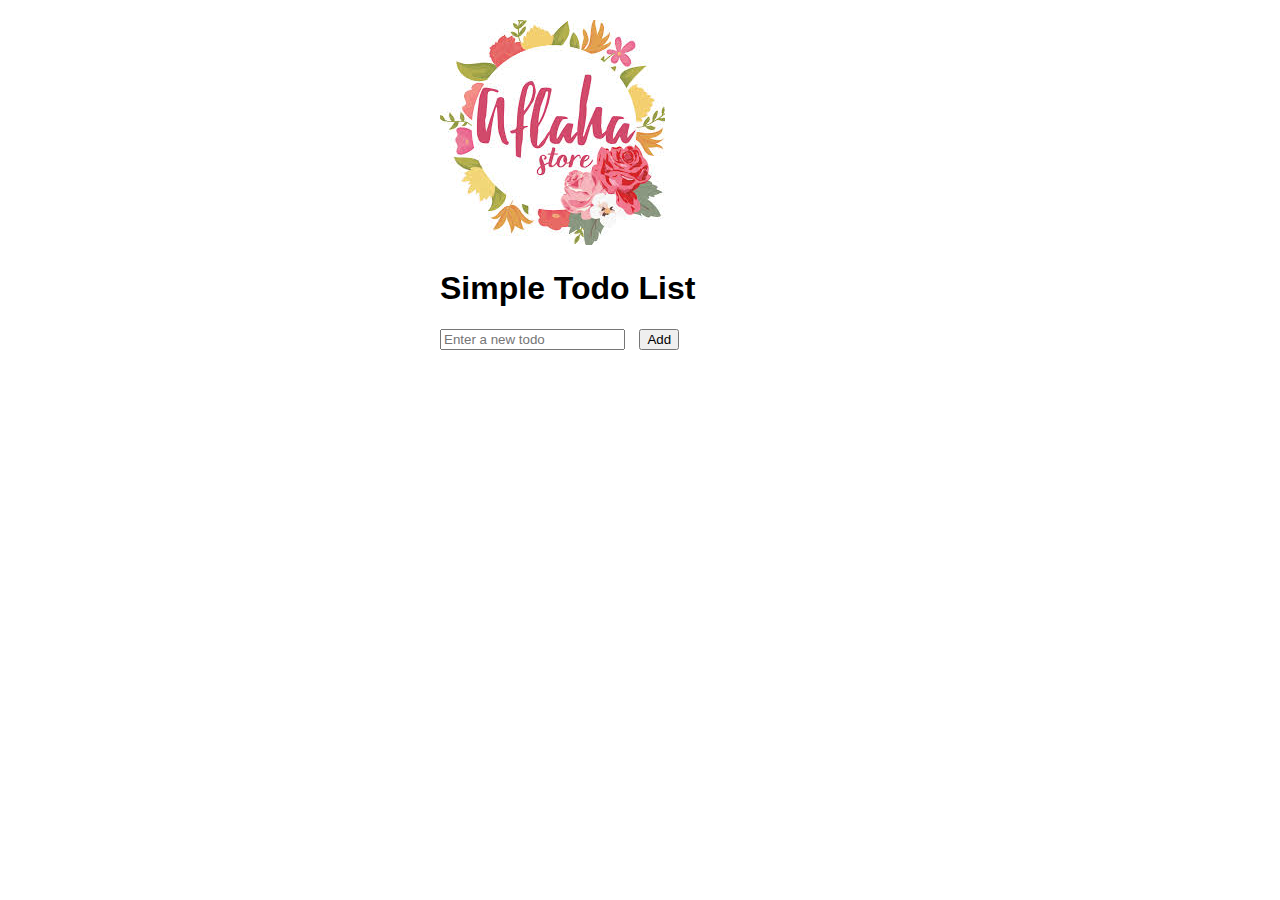
<file: index.html>
<!DOCTYPE html>
<html lang="en">

<head>
    <meta charset="UTF-8">
    <meta name="viewport" content="width=device-width, initial-scale=1.0">
    <title>Simple Todo List</title>
    <link rel="stylesheet" href="style.css">
   <a href="http://youtube.com"><img src="[data-uri]" alt=""></a>
    
        
    
</head>

<body>
    <h1>Simple Todo List</h1>
    <input type="text" id="todoInput" placeholder="Enter a new todo">
    <button onclick="addTodo()">Add</button>
    <ul id="todoList"></ul>
    <script src="script.js"></script> 
    
        
    
</body>

</html>
</file>
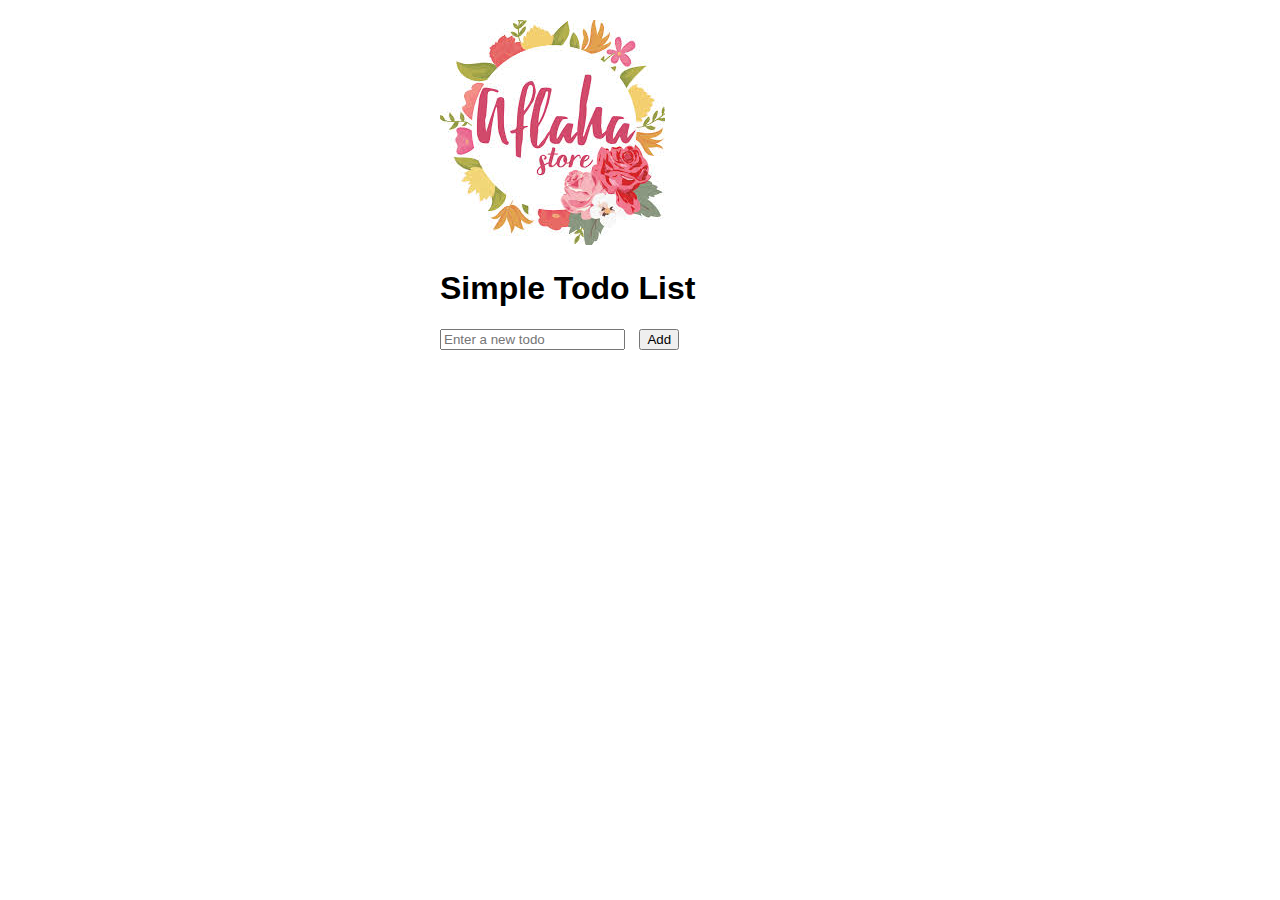
<file: todo.html>
<!DOCTYPE html>
<html lang="en">

<head>
    <meta charset="UTF-8">
    <meta name="viewport" content="width=device-width, initial-scale=1.0">
    <title>Simple Todo List</title>
    <link rel="stylesheet" href="style.css">
   <a href="http://youtube.com"><img src="[data-uri]" alt=""></a>
    
        
    
</head>

<body>
    <h1>Simple Todo List</h1>
    <input type="text" id="todoInput" placeholder="Enter a new todo">
    <button onclick="addTodo()">Add</button>
    <ul id="todoList"></ul>
    <script src="script.js"></script> 
    
        
    
</body>

</html>
</file>
<file: style.css>
body {
            font-family: Arial, sans-serif;
            max-width: 400px;
            margin: 0 auto;
            padding: 20px;
        }

        ul {
            list-style-type: none;
            padding: 0;
        }

        li {
            margin-bottom: 10px;
        }

        button {
            margin-left: 10px;
        }
</file>
